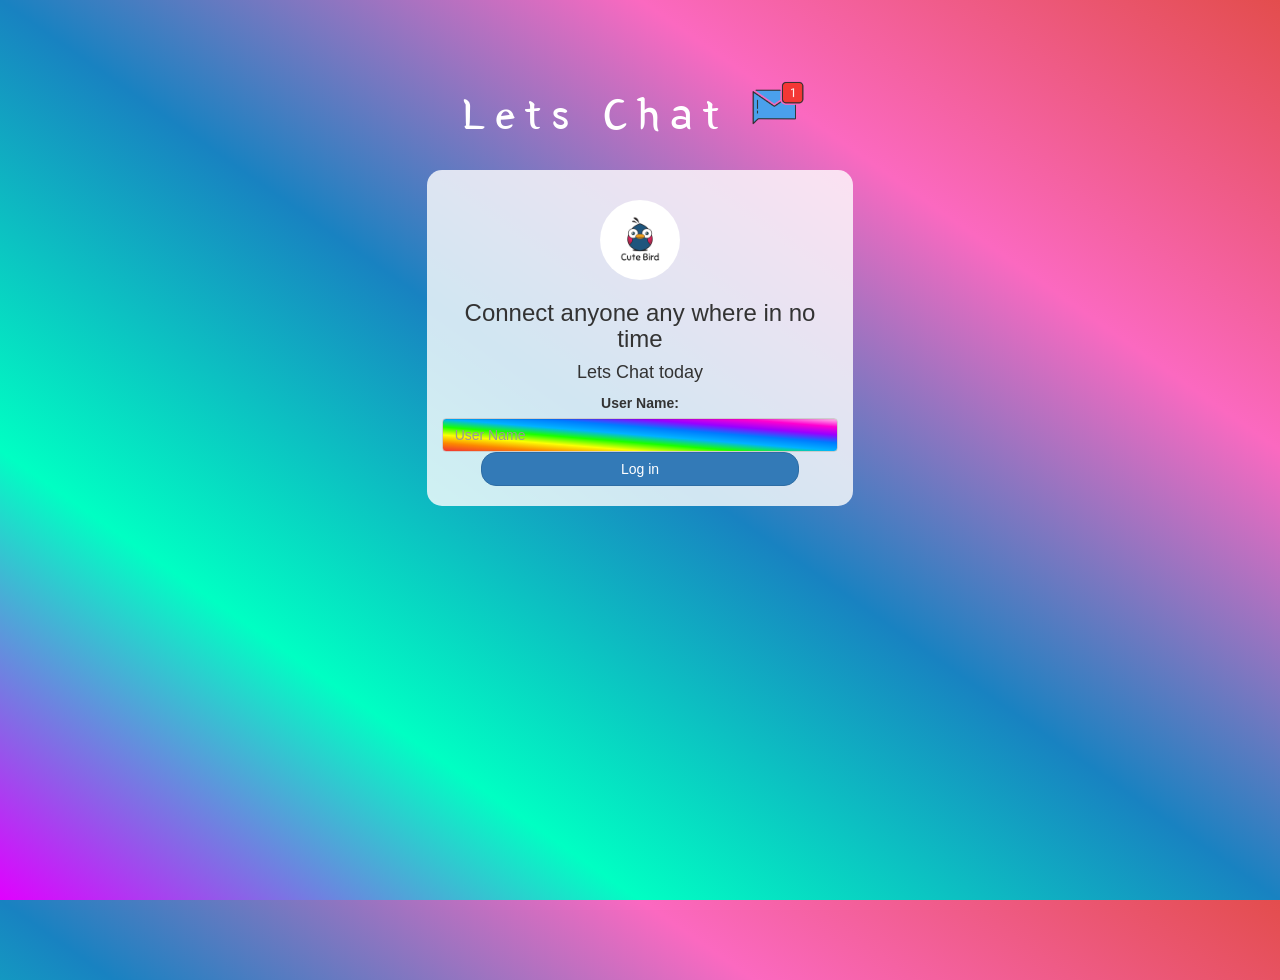
<file: index.html>
<!DOCTYPE html>
<html>
<head>
	<title>Chat App</title>
<link href="https://fonts.googleapis.com/css?family=Yeon+Sung&display=swap" rel="stylesheet"><meta name="viewport" content="width=device-width, initial-scale=1">

<link rel="stylesheet" href="https://maxcdn.bootstrapcdn.com/bootstrap/3.4.0/css/bootstrap.min.css">
<script src="https://ajax.googleapis.com/ajax/libs/jquery/3.4.1/jquery.min.js"></script>
<script src="https://maxcdn.bootstrapcdn.com/bootstrap/3.4.0/js/bootstrap.min.js"></script>

<link rel="stylesheet" type="text/css" href="style.css">
<script src="kwitter.js"></script>
</head>
<body>
<center>
	<h1 class="header">	
		Lets Chat	<sup>
	<img src="m2.png">
	</sup>
</h1>
	<div class="col-lg-4 col-md-6 col-sm-6 col-xs-11 login_div">
	<img src="logo.png" class="logo">
		<h3 >Connect anyone any where in no time</h3>
		<h4 >Lets Chat today</h4>
		<div class="form-group">
		  <label >User Name:</label>
<input type="text" id="user_name" class="form-control" placeholder="User Name"
		</div>
		<button id="login_button" class="btn btn-primary" onclick="addUser()">Log in</button>
		<br><br>
	</div>
</center>
</body>
</html>
</file>
<file: style.css>
html, body
{
  height: 100%;
  margin: 0;
}
body
{
background-image: linear-gradient(to right top, #e100ff, #00ffc3, #1882c1, #fb69c0, #e34d4d);
}

.header
{
	color: white;font-family: 'Yeon Sung';font-size: 45px;letter-spacing: 10px;margin-top: 80px;
}
.header img
{
	width: 80px;margin-left: -15px;
}

.login_div
{
	background: rgba(255,255,255,0.8);float: none;border-radius: 15px;
}

.logo
{
	width: 80px;margin-top: 30px;border-radius: 40px;
}

#login_button
{
	width: 80%;border-radius: 15px;
}

.room_name
{
	cursor: pointer;
	font-size: 20px;
}


#logout
{
	font-size: 20px; float: right;
}


#output
{
	padding: 10px; width:80%;background: rgba(255,255,255,0.8);border-radius: 15px;
}

.input_div_room_page
{
	width: 80%;
}

.input_div label
{
	color: white;font-size: 20px;
}


.input_div_message_page
{
	position: fixed;bottom: 0px;width: 100%;background: rgba(255,255,255,0.8);
}
.input_div_message_page label
{
	color: black;
}
.input_div_message_page #msg
{
	width: 80%;
}
.input_div_message_page button
{
	margin-top: 15px;
	width: 50%; 
}
.color_white
{
	color: white
}

.user_tick
{
	width:20px;
}
.message_h4
{
	padding-left:5px;color:grey;
}
#user_name{
	color:black;
	background-image: linear-gradient(to right top, #f13333, #fc8700, #fbff04, #1aff00,#00b3ff, #007bff,#9900ff,#ff00d0,#ffbfee);
}
</file>
